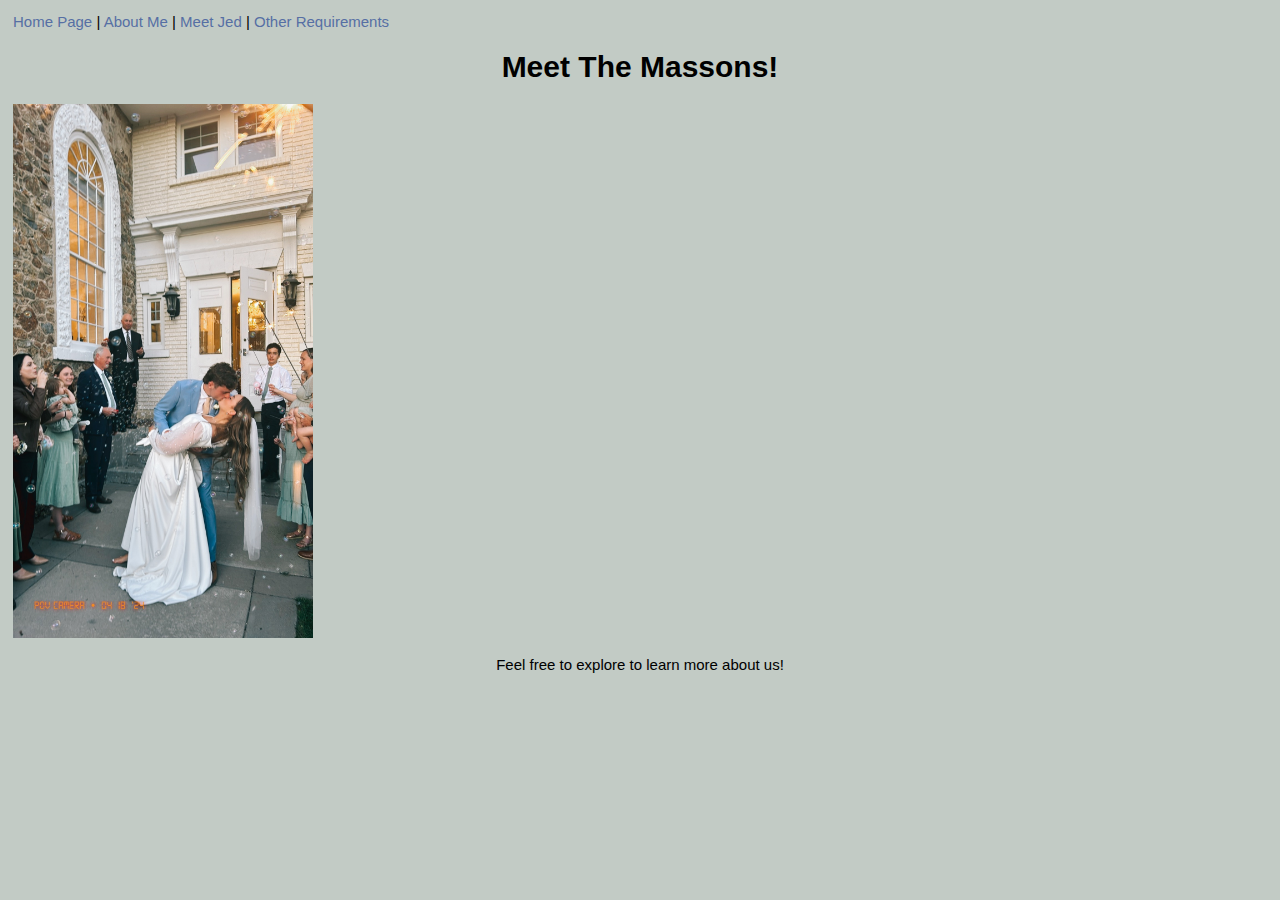
<file: webdev project/main.html>
<!DOCTYPE html>
<html lang="en">
<head>
    <meta charset="UTF-8">
    <meta name="viewport" content="width=device-width, initial-scale=1.0">
    <title>Home Page</title>
<link rel="stylesheet" type="text/css" href="styles/styles.css">

</head>
<body class="homebg">
    <a href="main.html">Home Page</a> |
    <a href="html/about-me.html">About Me</a> |
    <a href="html/meet-jed.html">Meet Jed</a> |
<a href="html/other.html">Other Requirements</a>


    <h1 class="center"> Meet The Massons!</h1>
    <img class="center" src="images/wedding.picture.website.JPG" width="300px"
    alt="Our Wedding Exit">
<p class="center">Feel free to explore to learn more about us!</p>




</body>
</html>
</file>
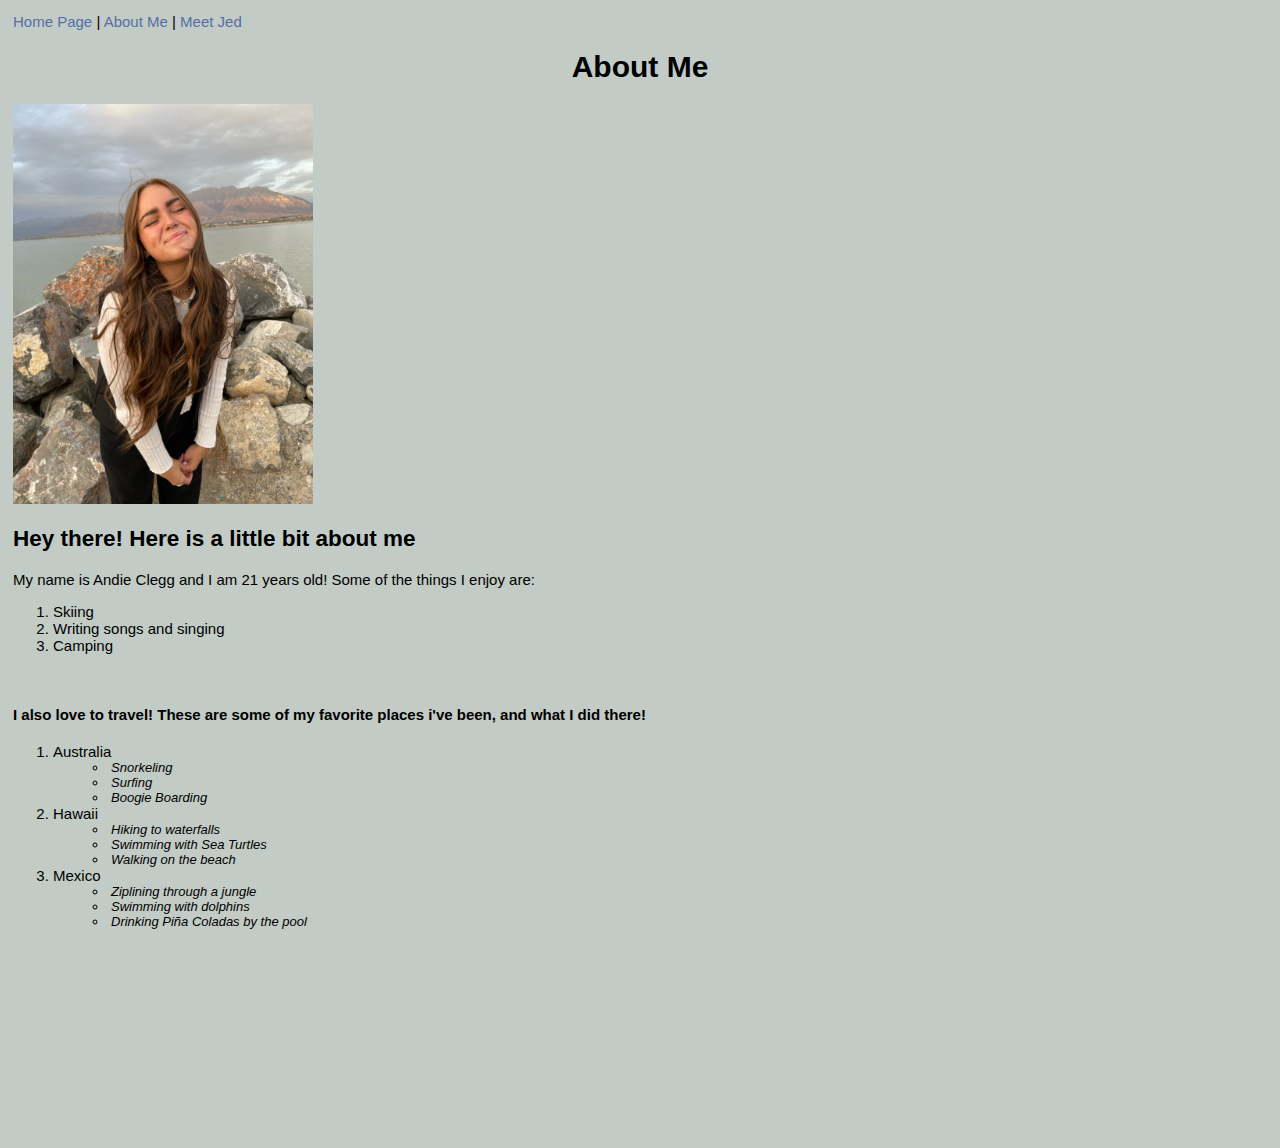
<file: webdev project/html/about-me.html>
<!DOCTYPE html>
<html lang="en">
<head>
    <meta charset="UTF-8">
    <meta name="viewport" content="width=device-width, initial-scale=1.0">
    <title>About Me</title>
    <link rel="stylesheet" type="text/css" href="../styles/styles.css">

</head>

<body>
<a href="../main.html">Home Page</a> |
<a href="about-me.html">About Me</a> |
<a href="meet-jed.html">Meet Jed</a>
   
    <br>
    <h1 class="center" >About Me</h1>
<img  class="center" src="../images/about-me-utahLake.JPG" width="300px" alt="Photo of Me">
<h2>Hey there! Here is a little bit about me</h2>
<p>My name is Andie Clegg and I am 21 years old! Some of the things I enjoy are:</p>
<ol>
    <li>Skiing</li>
    <li>Writing songs and singing</li>
    <li>Camping</li>
</ol>
<br>
<h4>I also love to travel! These are some of my favorite places i've been, and what I did there!</h4>
<ol>
    <li>
        Australia
        <ul>
            <li>Snorkeling</li>
            <li>Surfing</li>
            <li>Boogie Boarding</li>
        </ul>
    </li>
    <li>
        Hawaii
        <UL>
            <li>Hiking to waterfalls</li>
        <li>Swimming with Sea Turtles</li>
        <li>Walking on the beach</li>
        </UL>
    </li>
    <li>
        Mexico
        <ul>
            <li>Ziplining through a jungle</li>
        <li>Swimming with dolphins</li>
        <li>Drinking Piña Coladas by the pool</li>
    </ul>
        
    </li>
</ol>

<br><br><br>
<br><br><br>
<br><br><br>
<br><br><br>

</body>
</html>
</file>
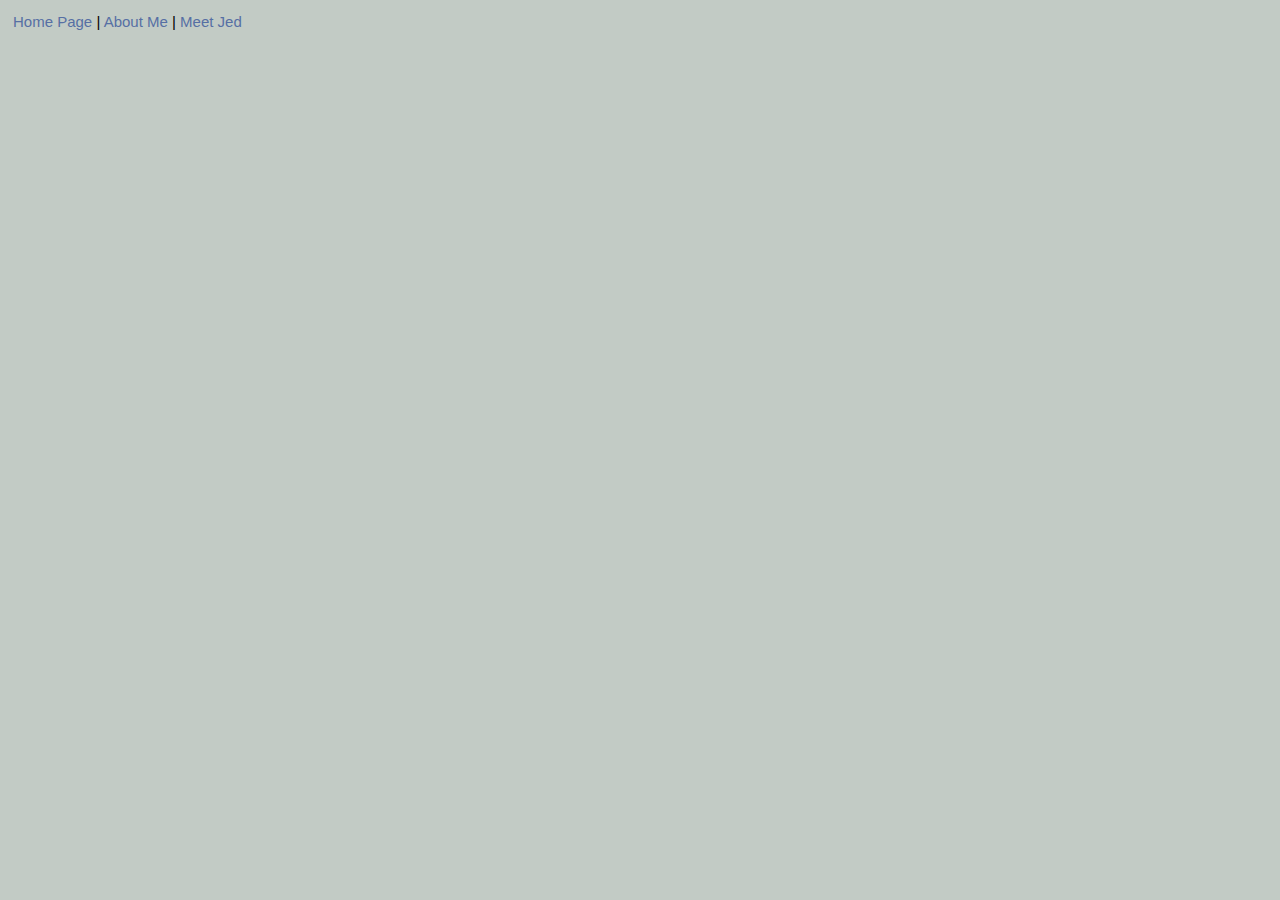
<file: webdev project/html/other.html>
<!DOCTYPE html>
<html lang="en">
<head>
    <meta charset="UTF-8">
    <meta name="viewport" content="width=device-width, initial-scale=1.0">
    <title>Other</title>
    <link rel="stylesheet" type="text/css" href="../styles/styles.css">
</head>
<body>
<a href="../main.html">Home Page</a> |
<a href="about-me.html">About Me</a> |
<a href="meet-jed.html">Meet Jed</a>
<br>
<br>
<br>

    <div class='tableauPlaceholder' 
    id='viz1713989109740' 
    style='position: relative'><noscript><a 
        href='#'><img 
        alt='Oscars | Best Picture 1929-2024 #dataplusmovies ' 
        src='https:&#47;&#47;public.tableau.com&#47;static&#47;images&#47;Os&#47;OscarsBestPicture1929-2024dataplusmovies&#47;OscarsBestPicture1929-2024dataplusmovies&#47;1_rss.png' 
        style='border: none' /></a></noscript><object 
        class='tableauViz'  
        style='display:none;'><param 
        name='host_url' 
        value='https%3A%2F%2Fpublic.tableau.com%2F' /> <param 
        name='embed_code_version' 
        value='3' /> <param 
        name='site_root' 
        value='' /><param 
        name='name' 
        value='OscarsBestPicture1929-2024dataplusmovies&#47;OscarsBestPicture1929-2024dataplusmovies' /><param 
        name='tabs' value='no' /><param 
        name='toolbar' value='yes' /><param 
        name='static_image' value='https:&#47;&#47;public.tableau.com&#47;static&#47;images&#47;Os&#47;OscarsBestPicture1929-2024dataplusmovies&#47;OscarsBestPicture1929-2024dataplusmovies&#47;1.png' /> <param 
        name='animate_transition' value='yes' /><param name='display_static_image' value='yes' /><param name='display_spinner' value='yes' /><param 
        name='display_overlay' 
        value='yes' /><param name='display_count' value='yes' /><param name='language' value='en-US' /></object></div>                <script 
        type='text/javascript'>                    var divElement = document.getElementById('viz1713989109740');              
              var vizElement = divElement.getElementsByTagName('object')[0];                    vizElement.style.width='1200px';vizElement.style.height='3947px';         
                         var scriptElement = document.createElement('script');                   
         scriptElement.src = 'https://public.tableau.com/javascripts/api/viz_v1.js';                    
         vizElement.parentNode.insertBefore(scriptElement, vizElement);                </script>

</body>
</html>
</file>
<file: webdev project/styles/styles.css>
body{
    font-family: Arial, Helvetica, sans-serif;
    font-size: 15px;
    background-color: rgba(66, 94, 75, 0.323);
    position: absolute;
    top: 5px;
    left: 5px;
    right: 5px;
    height: 100px;
    
}
a{
    color:rgb(86, 111, 164);
    text-decoration: none;
}
a:hover{
    text-decoration: underline;
}
.center{
    text-align:center;
    align-items: center;
}
ul{
    font-style: italic;
    font-size: small;
    list-style-position: inside;
}
.img{
    align-items: center;
}
</file>
